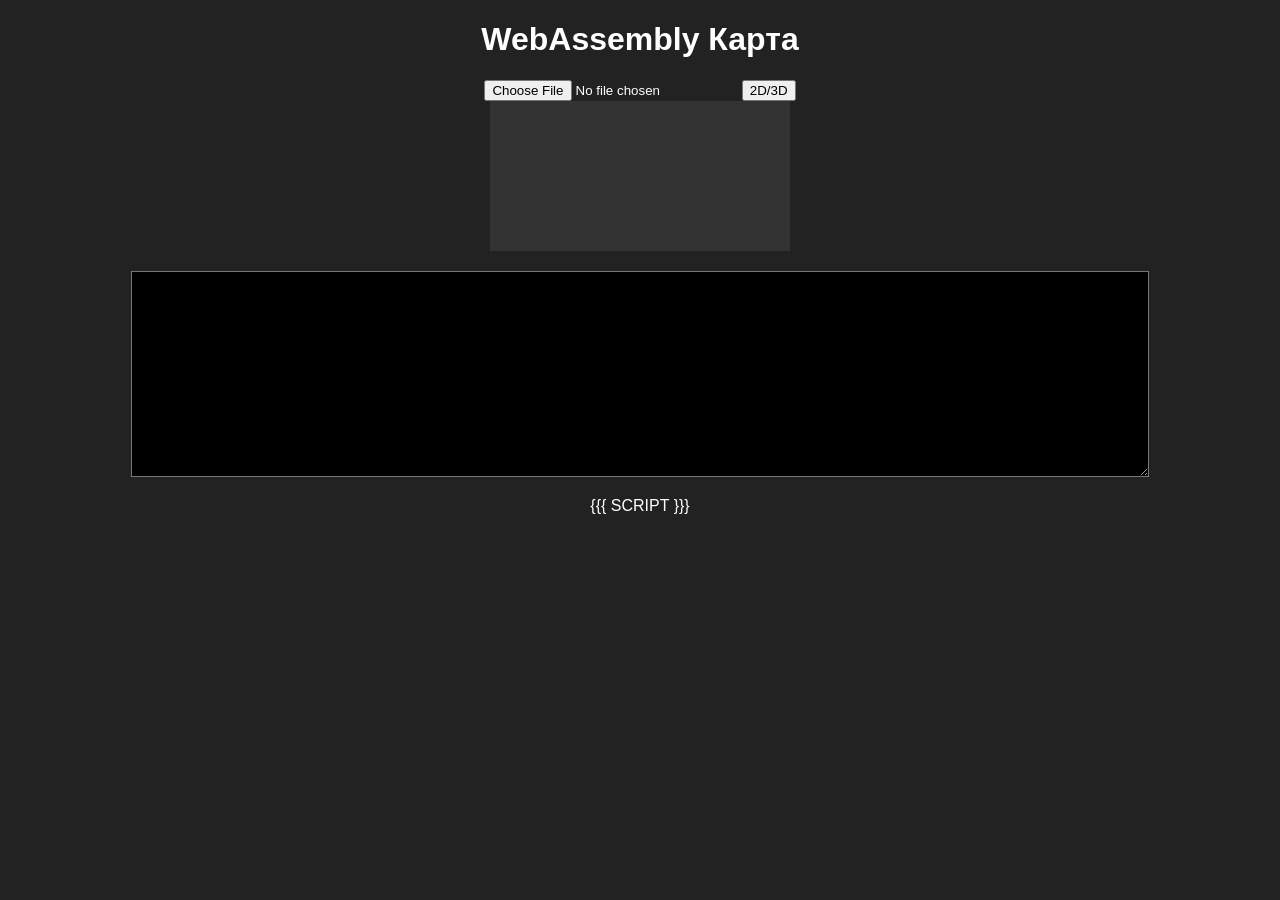
<file: minimal_shell.html>
<!DOCTYPE html>
<html lang="ru">
<head>
    <meta charset="utf-8">
    <title>Emscripten App</title>
    <style>
        body { font-family: sans-serif; text-align: center; background: #222; color: #fff; }
        #output { width: 80%; height: 200px; margin: 20px auto; display: block; background: #000; color: #0f0; }
        canvas { display: block; margin: 0 auto; background: #333; }
    </style>
</head>
<body>
    <h1>WebAssembly Карта</h1>
    
    <input type="file" id="fileLoader" onchange="uploadFile(this)">
    <button type="button" onclick="changeModel()">2D/3D</button>

<script type='text/javascript'>
  function uploadFile(input) {
    const file = input.files[0];
    if (!file) return;

    const reader = new FileReader();
    reader.onload = function(e) {
      const arrayBuffer = e.target.result;
      const uint8Array = new Uint8Array(arrayBuffer);

      // 1. Выделяем память внутри WASM
      const numBytes = uint8Array.length;
      const dataPtr = Module._malloc(numBytes);

      // 2. Копируем данные из JS-массива в память WASM
      Module.HEAPU8.set(uint8Array, dataPtr);

      // 3. Вызываем C++ функцию, передавая указатель, размер и имя файла
      Module.ccall(
        'process_uploaded_zip', 
        null,                    
        ['number', 'number'], 
        [dataPtr, numBytes]  
      );

      // 4. Освобождаем выделенную память после обработки
      Module._free(dataPtr);
    };
    
    // Читаем файл как бинарный массив (подходит для любых файлов/картинок)
    reader.readAsArrayBuffer(file);
  }
  function changeModel(){
      Module.ccall(
       'process_change_model', 
        null                    
      );
  }
  function resetCanvasElement() {
    var oldCanvas = document.getElementById('canvas');
    if (oldCanvas) {
        var newCanvas = oldCanvas.cloneNode(false); // Клонируем тег без контекста
        oldCanvas.parentNode.replaceChild(newCanvas, oldCanvas);
        
        // Перепривязываем объект Module к новому холсту
        Module.canvas = newCanvas; 
    }
}
</script>
    <!-- Элемент для графики (если используется SDL/OpenGL) -->
    <canvas id="canvas" oncontextmenu="event.preventDefault()"></canvas>
   
    <!--canvas id="canvas2d" style="display:block;"></canvas>
    <canvas id="canvas3d" style="display:none;"></canvas>-->

    <!-- Элемент для вывода текстовых логов (printf) -->
    <textarea id="output" readonly></textarea>
 
<script type="text/javascript">
  var Module = {
    print: (function() {
      var element = document.getElementById('output');

      if (element)
        element.value = '';

      return function(text) {
        if (arguments.length > 1)
          text = Array.prototype.slice.call(arguments).join(' ');

        if (element) {
          element.value += text + "\n";
          element.scrollTop = element.scrollHeight;
        }
      };
    })(),

    printErr: (function() {
      var element = document.getElementById('output');

      return function(text) {
        if (arguments.length > 1)
          text = Array.prototype.slice.call(arguments).join(' ');

        if (element) {
          element.value += "[ERR] " + text + "\n";
          element.scrollTop = element.scrollHeight;
        }

        console.error(text);
      };
    })(),

    canvas: (function() {
      return document.getElementById('canvas');
    })()
  };
 </script>   
    <!-- Обязательный токен: сюда Emscripten вставит тег <script> со своим JS-кодом -->
    {{{ SCRIPT }}}
</body>
</html>
</file>
